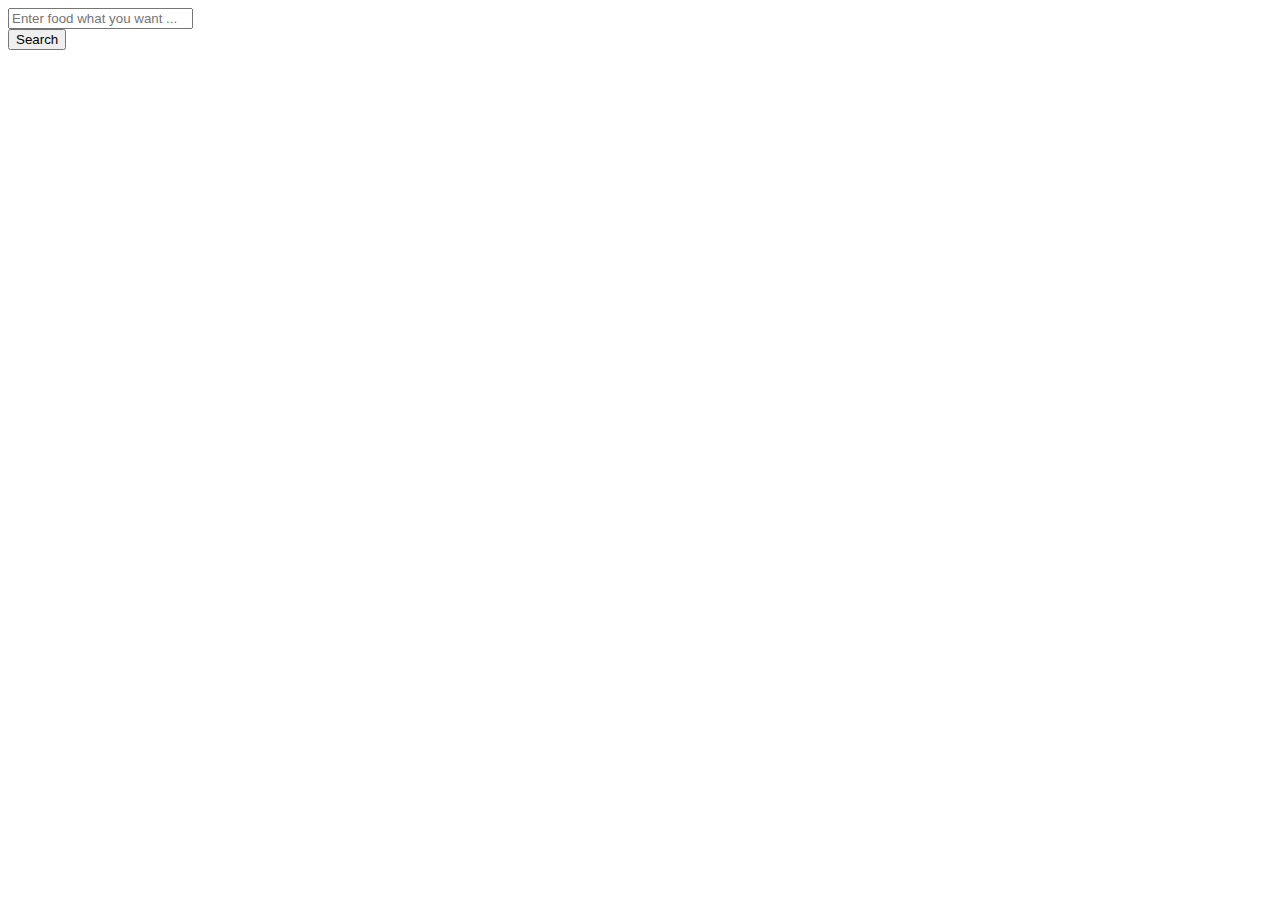
<file: index.html>
<!DOCTYPE html>
<html lang="en">
<head>
    <meta charset="UTF-8">
    <meta http-equiv="X-UA-Compatible" content="IE=edge">
    <meta name="viewport" content="width=device-width, initial-scale=1.0">
    <title>HUNGRY</title>
    <link href="https://cdn.jsdelivr.net/npm/bootstrap@5.0.0-beta1/dist/css/bootstrap.min.css" rel="stylesheet" integrity="sha384-giJF6kkoqNQ00vy+HMDP7azOuL0xtbfIcaT9wjKHr8RbDVddVHyTfAAsrekwKmP1" crossorigin="anonymous">
    <link rel="stylesheet" href="style.css">
</head>
<body>
    <!-- searching part -->
    <div class="container">
        <form class="col-md-6 m-auto py-5">
            <div class="input-group mb-3">
                <input id="giveInput" type="text" class="form-control" placeholder="Enter food what you want ...">
                <div class="input-group-append">
                    <button type="button" class="btn btn-danger" id="find">Search</button>
                </div>
            </div>
        </form>
        <!-- detail part -->
        <div id ="unique-result">

        </div>
        <div id="foods">
    
        </div>
        
        
    </div>
  
    

    
    <script src="app.js"></script>
</body>
</html>
</file>
<file: style.css>
#foods{
    display: grid;
    grid-template-columns: repeat(3,1fr);
    border-radius: 5px;
    grid-gap: 10px;
}
.food-title{
    width: 350px;
    border: 0.5px solid gray;
    border-radius: 20px;
    padding: 10px;
    box-shadow: 10px 10px 40px gray;
    
}
.food-name{
text-align: center;
font-size: 1rem;
font-weight: 700;
}
.food-title img{
    height: 200px;
    width: 310px;
    padding-left: 10px;
    text-align: center;
    border-radius: 10px;
}
#unique-result{
    height: 550px;
    width: 300px;
    box-shadow: 10px 10px 40px gray;
    display: none;
    text-align: left;
    border-radius: 20px;
    margin-bottom: 20px;

}
#unique-result img{
height: 200px;
width: 300px;
padding: 10px;
border-radius: 10px;
padding:5px
}
.title-detail{
    text-align: center;
}
</file>
